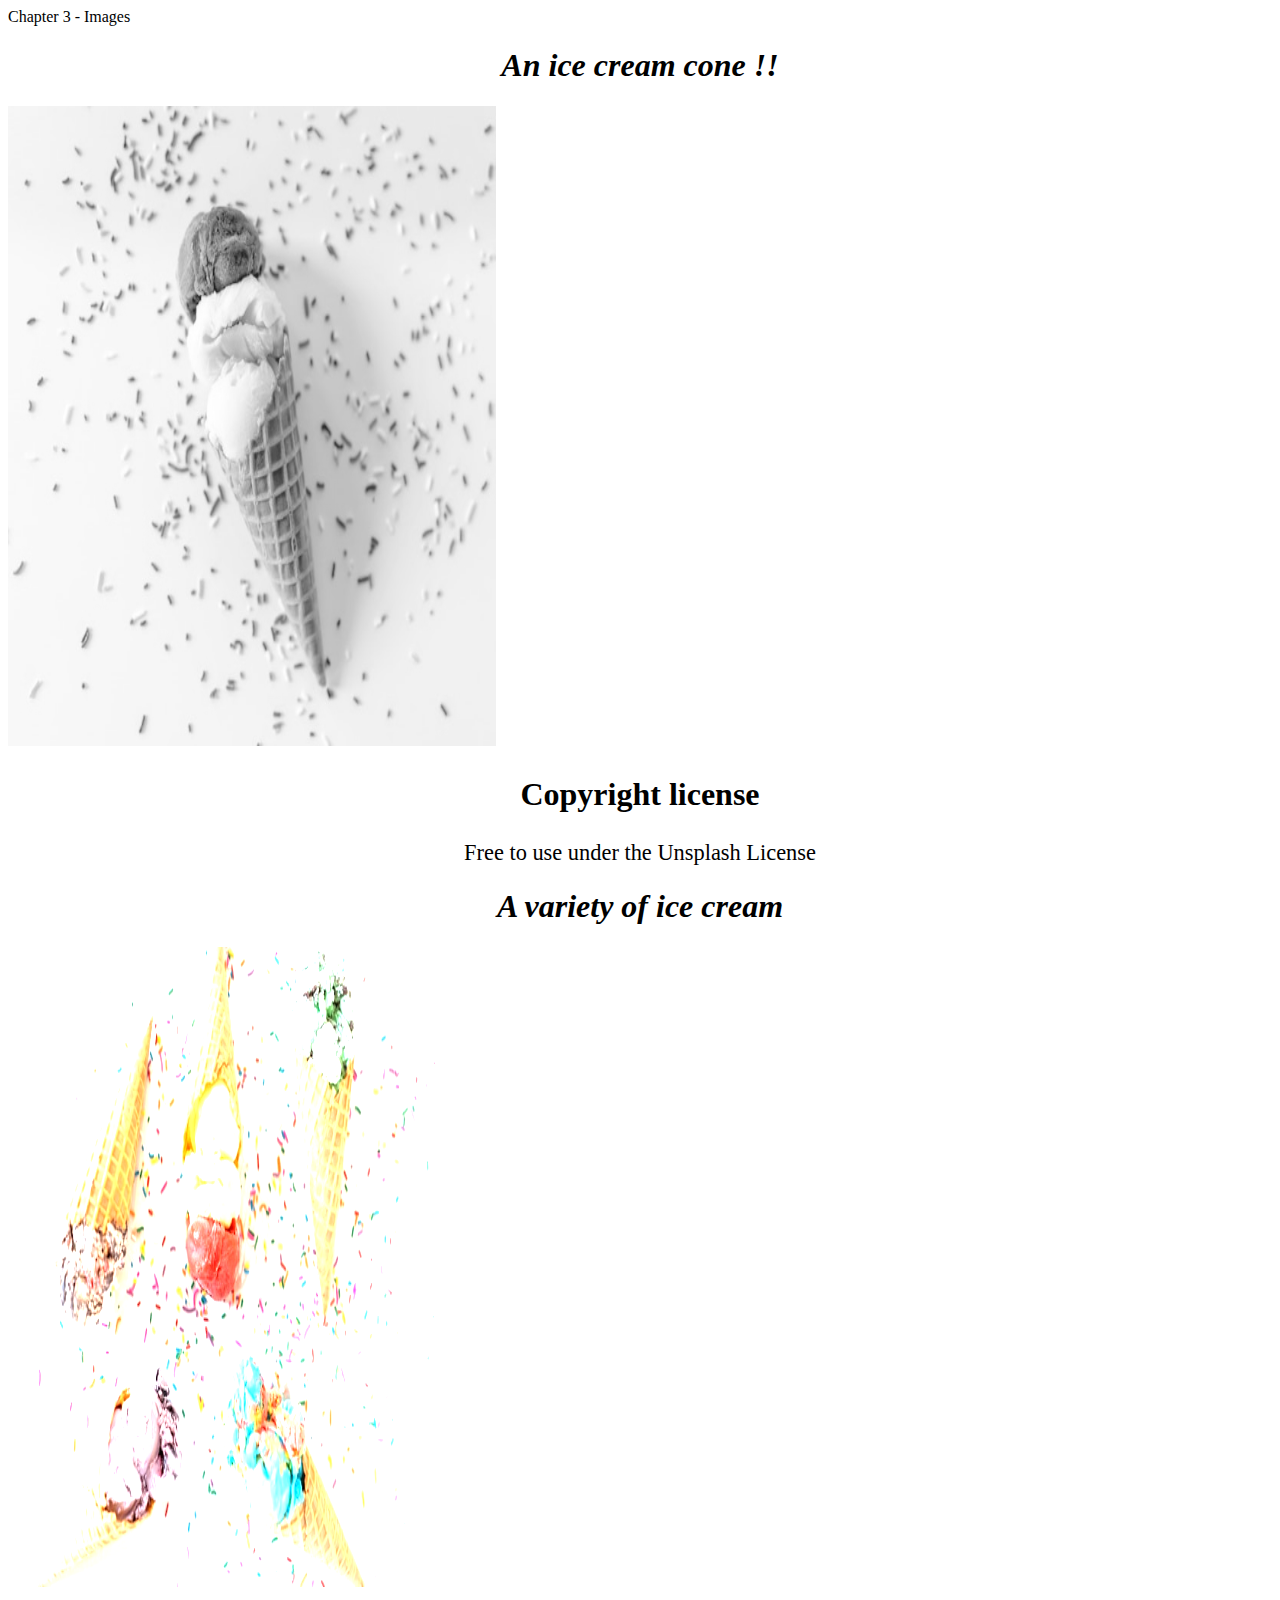
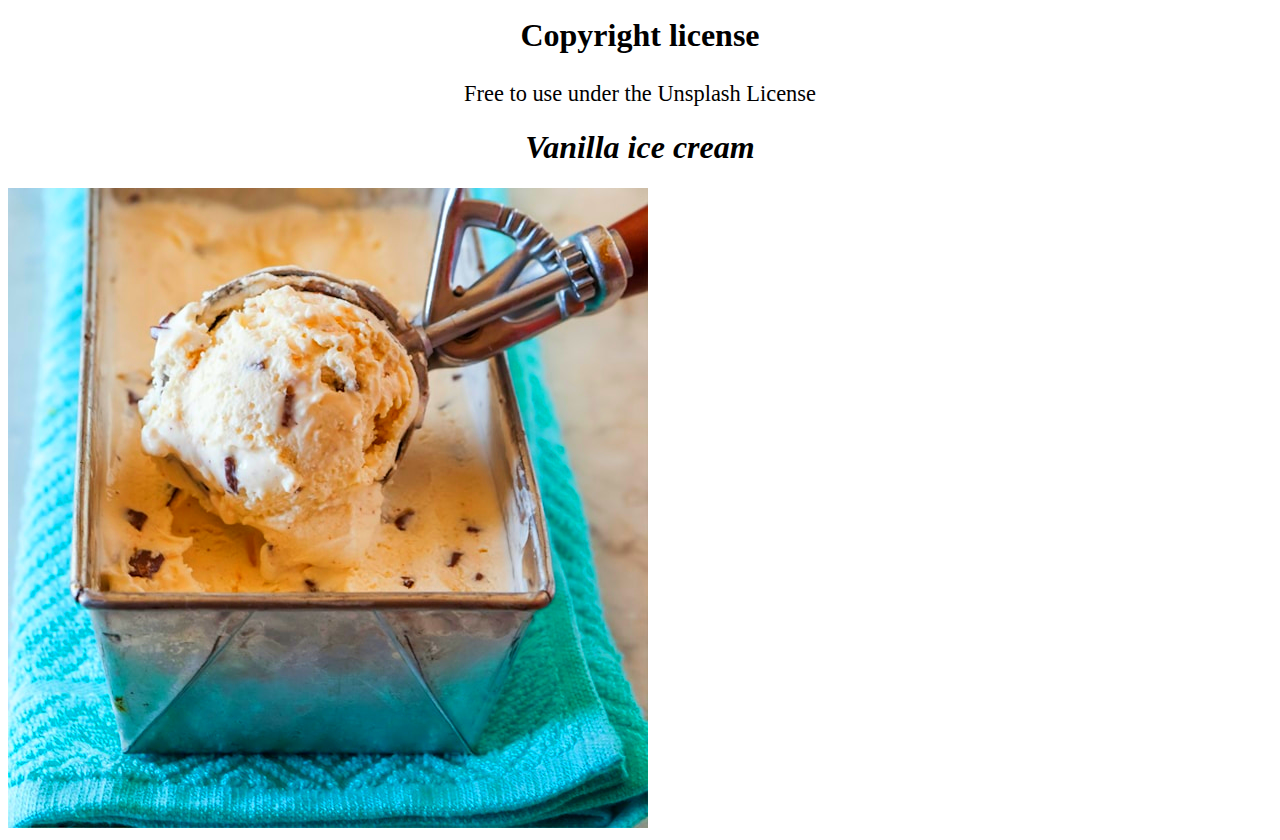
<file: Chapter-3-Images/Exercises/index.html>
<!DOCTYPE html>
<html lang="en">
<head>
    <meta charset="UTF-8">
    <meta name="viewport" content="width=device-width, initial-scale=1.0">
    <link rel = "stylesheet" href = "index.css"
    <title> Chapter 3 - Images  </title>
</head>
<body>
    <h1> <i> An ice cream cone !! </i></h1>

<div class = "img1"> 
    <img src = "images/icecream1.jpg" alt="ice cream !" height="640" width="488">
</div>


    <h2> <b> Copyright license </b></h2>
        <p> Free to use under the Unsplash License </p>

<h1> <i> A variety of ice cream  </i></h1>

<div class = "img2"> 
    <img src = "images/icecream2.jpg" alt="a bunch of ice cream" height="640" width="427">
</div>

    <h2> <b> Copyright license </b></h2>
        <p> Free to use under the Unsplash License </p>


    <h1> <i> Vanilla ice cream </i></h1>

<div class = "img3"> 
    <img src = "images/icecream3.jpg" alt="vanilla ice cream " height="640" width="640">
</div>

</body>
</html>
</file>
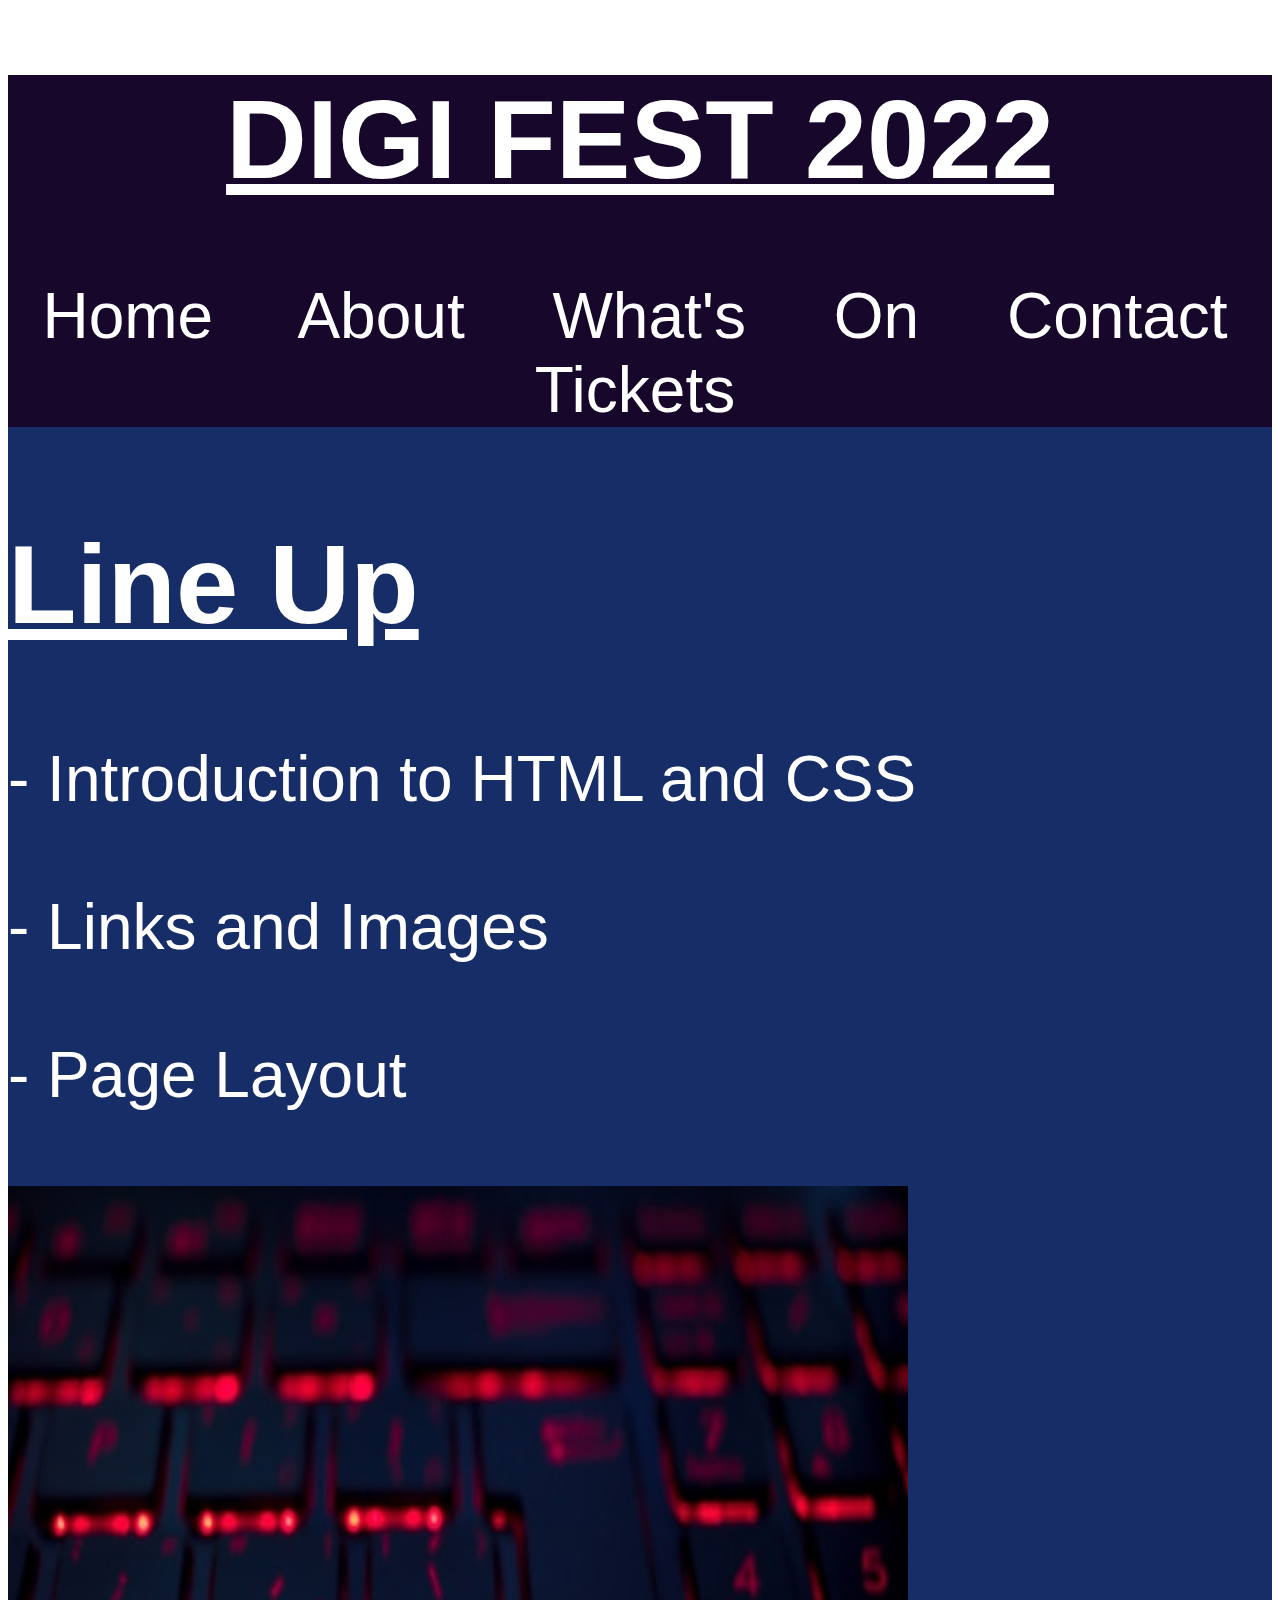
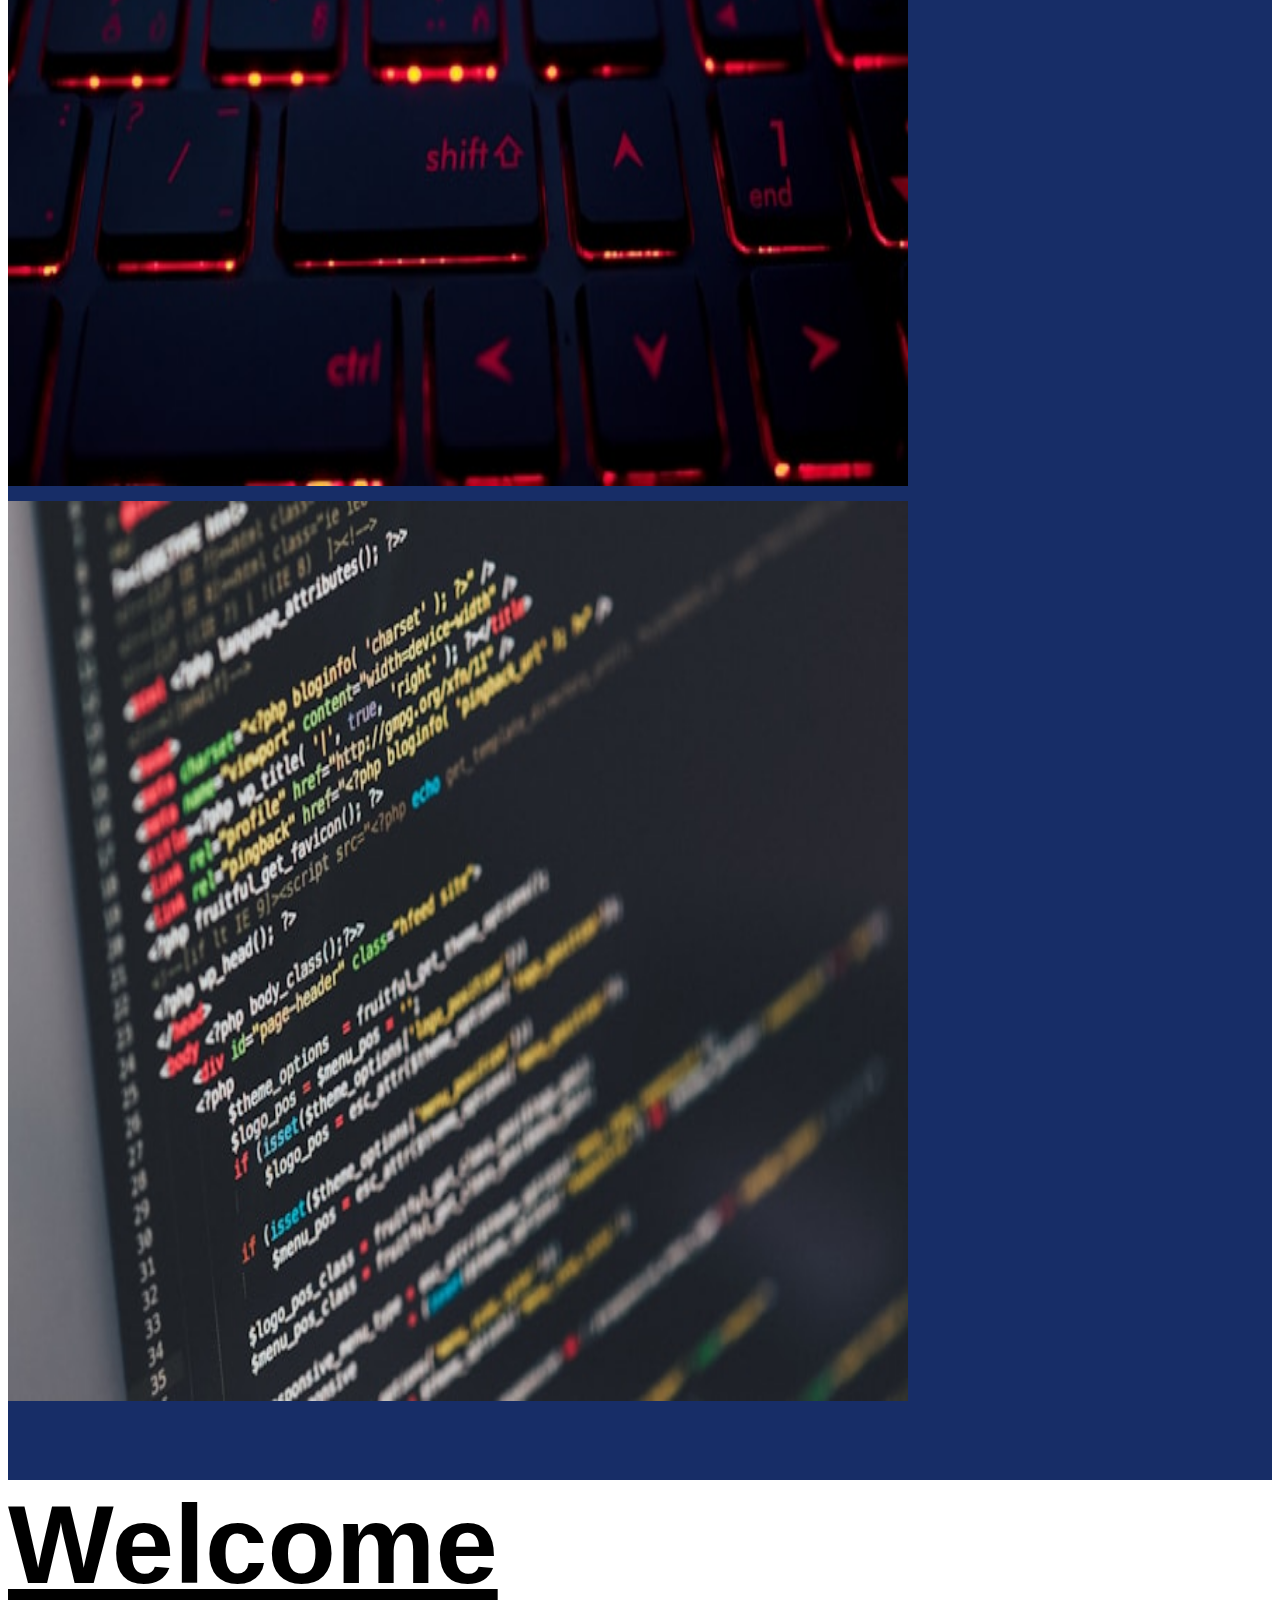
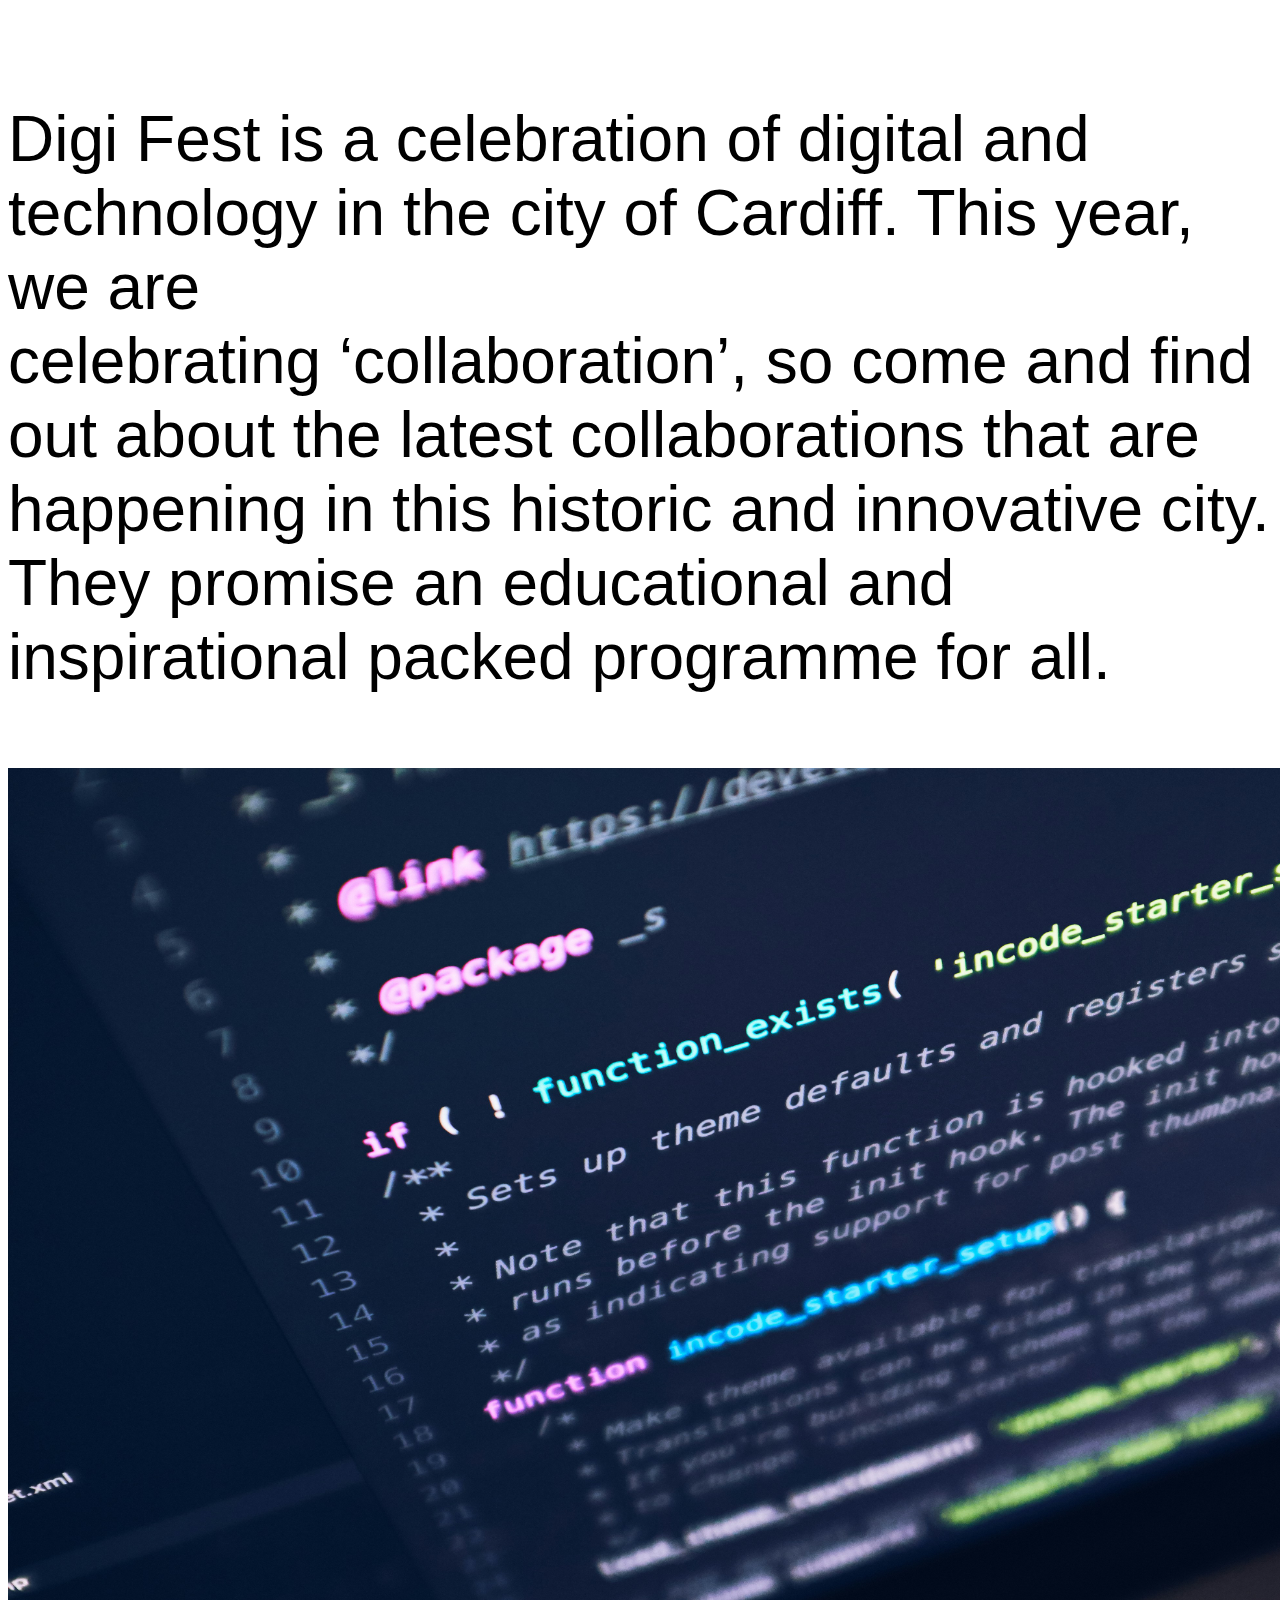
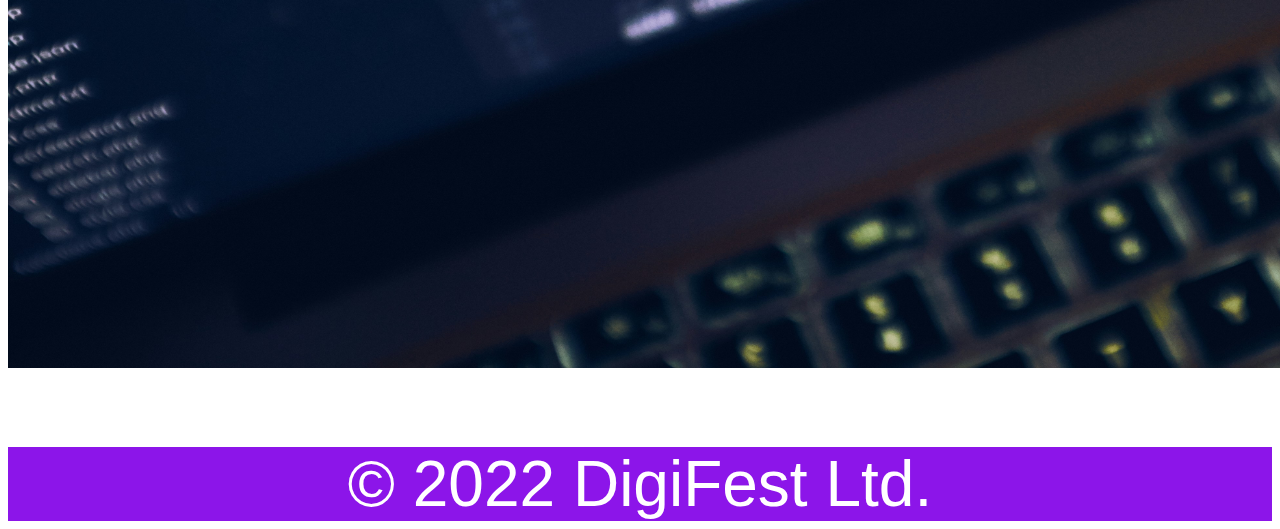
<file: Chapter-4-Page Layout/Exercises/index.html>
<!DOCTYPE html>
<html lang="en">
<head>
    <meta charset="UTF-8">
    <meta name="viewport" content="width=device-width, initial-scale=1.0">
    <title> Chapter 4 - Page Layout </title>
    <!-- linking stylesheet to html page -->
    <link rel = "stylesheet" href = "digifest.css">
</head>
<body>
 
    <!-- underlined, bold header -->
    <!-- assigning class to header -->
 <div class="wrapper">
 <header> <h1> <b> <u> DIGI FEST 2022 </u> </b> </header>

  <!-- nav bar -->
  <!-- assigning wrapper to nav bar so it's included in the same box as the header-->
<nav>
<div class= "navbar" >
    <div class="wrapper"></div>
<a> Home </a> 
<a> About </a> 
<a> What's On </a>
<a> Contact </a> 
<a> Tickets </a>
</div>
</nav>

<div class="wrapper2">
    <div style = "clear:both">
    <section> <h2> <u> <b> Line Up </b> </u></h2>
    <p> - Introduction to HTML and CSS 
        <br> <br>
        - Links and Images
        <br> <br>
        - Page Layout
        <br> <br>
        <img src = "images/digifest2.jpg" alt="DigiFest image 2" height="900" width="900">
        <img src = "images/digifest3.jpg" alt="DigiFest image 3" height="900" width="900">
    </p>
    </section>
    </div>
</div>


</div>

    <main> 
        <h2> <u> <b> Welcome </b> </u></h2>
        <p> Digi Fest is a celebration of digital and technology in the city of Cardiff. 
            This year, we are 
            <br> celebrating ‘collaboration’, so come and find out about the latest collaborations that are 
            <br> happening in this historic and innovative city. They promise an educational and 
            <br> inspirational packed programme for all.
            <br> <br> <img src = "images/digifest4.jpg" alt="DigiFest image" height="1200" width="1950">
        </p>
    </main>


</div>

 <footer> © 2022 DigiFest Ltd. </footer> 
</body>

</html>
</file>
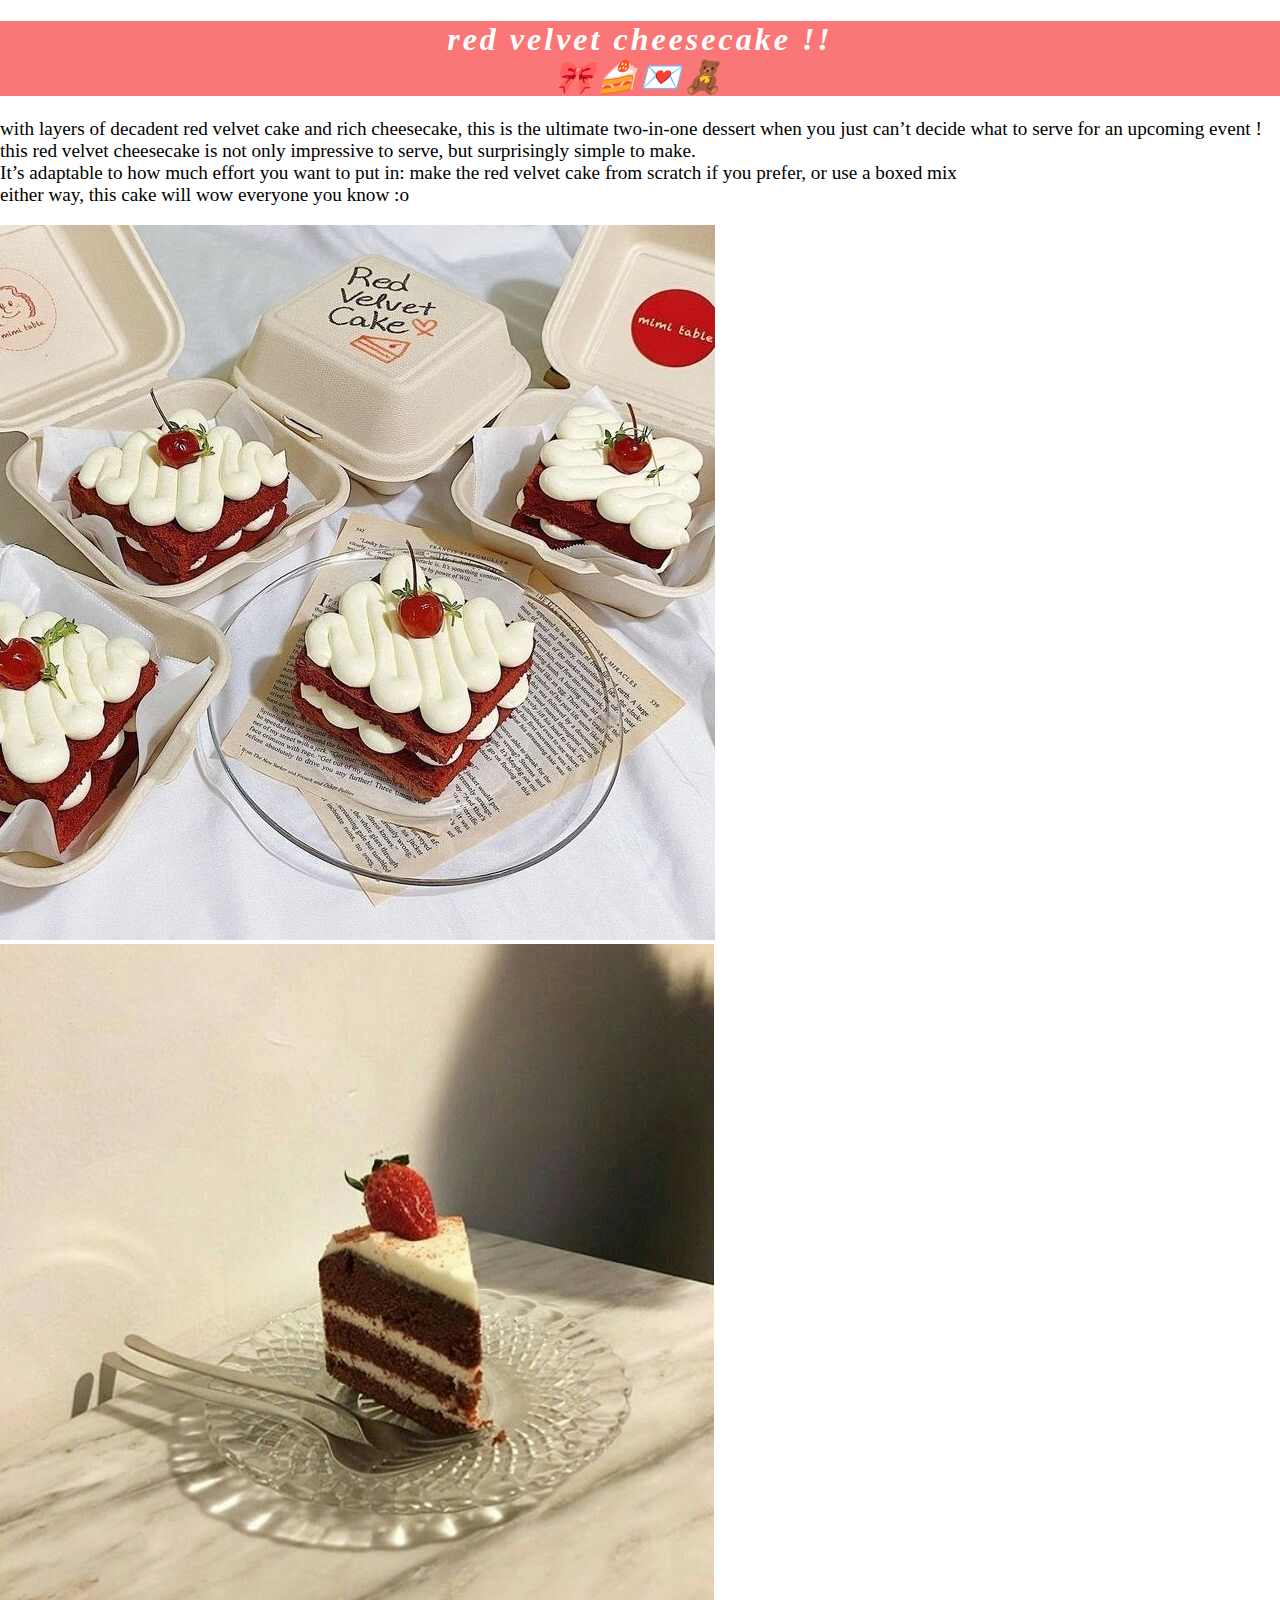
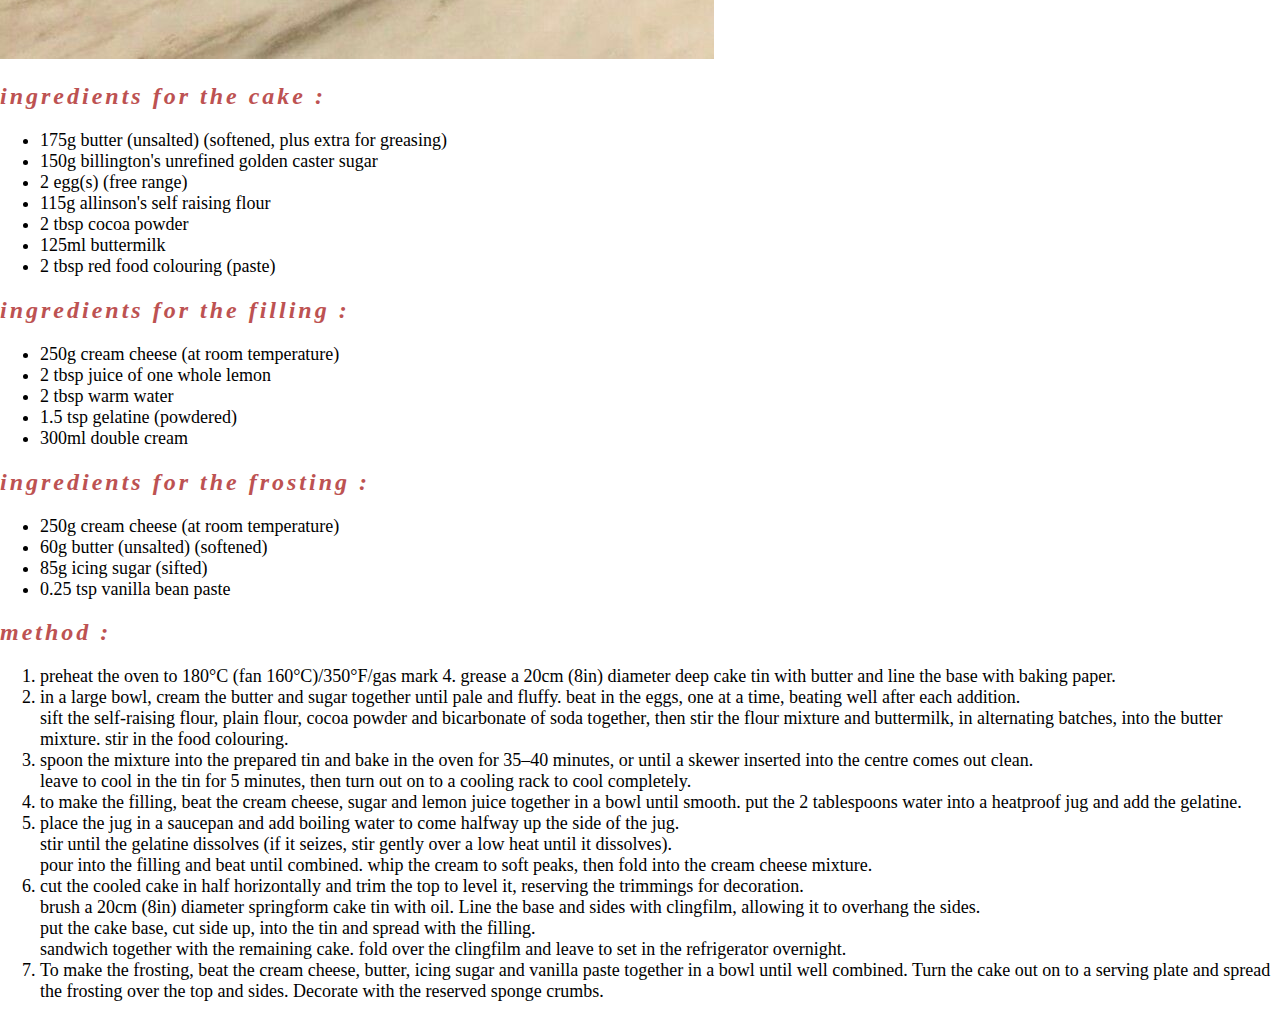
<file: Chapter-1-Introduction to HTML and CSS/Exercises/recipepage.html>
<!DOCTYPE html>
<html lang="en">
<head>
    <meta charset="UTF-8">
    <meta name="viewport" content="width=<device-width>, initial-scale=1.0">
        <link rel = "stylesheet" href = "stylesheet.css">
    <title>Document</title>
</head>
<body class = "content" >
    <!-- to make the title bold & italic -->
    <h1><i><b>red velvet cheesecake !! <br>🎀🍰💌🧸<br> </b></i></h1> 
    <p> <!-- breaks in the para tag to seperate sentences -->
        with layers of decadent red velvet cake and rich cheesecake,
        this is the ultimate two-in-one dessert when you just can’t decide what to serve for an upcoming event ! 
        <br>this red velvet cheesecake is not only impressive to serve, but surprisingly simple to make. </br>
        It’s adaptable to how much effort you want to put in: make the red velvet cake from scratch if you prefer, or use a boxed mix <br> either way, this cake will wow everyone you know :o </br>
    </p>
    <!-- images (to make it look better)-->
    <img src = "images/cake2.jpg" alt="yum" height=“715” width=“715”>
    <img src = "images/cake3.jpg" alt="cake :3" height=“714” width=“715”>

    <!-- <i> tag to make "ingredients" appear italic -->
    <h2><i>ingredients for the cake : </i></h2>
    <!-- unordered list tag to help the ingredients look neater -->
    <ul>
        <li>
            175g butter (unsalted) (softened, plus extra for greasing)
        </li>
        <li>
            150g billington's unrefined golden caster sugar
        </li>
        <li>
            2 egg(s) (free range)
        </li>
        <li>115g allinson's self raising flour</li>
        <li> 2 tbsp cocoa powder</li>
        <li> 125ml buttermilk </li>
        <li> 2 tbsp red food colouring (paste)</li>
    </ul>
    <!--ingredients for filling-->
    <h2> <i> ingredients for the filling : </i> </h2>
    <ul>
        <li>
            250g cream cheese (at room temperature)
        </li>
        <li>
            2 tbsp juice of one whole lemon
        </li>
        <li>
            2 tbsp warm water
        </li>
        <li>
            1.5 tsp gelatine (powdered)
        </li>
        <li> 300ml double cream</li>       
    </ul>
    <!-- ingredients for frosting -->
    <h2><i> ingredients for the frosting : </i></h2>
    <ul>
        <li> 250g cream cheese (at room temperature)</li>
        <li>60g butter (unsalted) (softened)</li>
        <li>85g icing sugar (sifted)</li>
        <li>0.25 tsp vanilla bean paste</li>
    </ul>
    <!-- method section, h2 tag -->
    <h2><i>method : </i></h2>
    <ol>
        <li> preheat the oven to 180°C (fan 160°C)/350°F/gas mark 4. grease a 20cm (8in) diameter deep cake tin with butter and line the base with baking paper.</li>

        <li> in a large bowl, cream the butter and sugar together until pale and fluffy. beat in the eggs, one at a time, beating well after each addition. <br>sift the self-raising flour, plain flour, cocoa powder and bicarbonate of soda together, then stir the flour mixture and buttermilk, in alternating batches, into the butter mixture. stir in the food colouring.</br></li>

        <li> spoon the mixture into the prepared tin and bake in the oven for 35–40 minutes, or until a skewer inserted into the centre comes out clean. <br>leave to cool in the tin for 5 minutes, then turn out on to a cooling rack to cool completely.</br> </li>

        <li> to make the filling, beat the cream cheese, sugar and lemon juice together in a bowl until smooth. put the 2 tablespoons water into a heatproof jug and add the gelatine.</li>

        <li>place the jug in a saucepan and add boiling water to come halfway up the side of the jug. <br>stir until the gelatine dissolves (if it seizes, stir gently over a low heat until it dissolves). </br>pour into the filling and beat until combined. whip the cream to soft peaks, then fold into the cream cheese mixture.</li>

        <li>cut the cooled cake in half horizontally and trim the top to level it, reserving the trimmings for decoration. <br>brush a 20cm (8in) diameter springform cake tin with oil. Line the base and sides with clingfilm, allowing it to overhang the sides. </br>put the cake base, cut side up, into the tin and spread with the filling. <br>sandwich together with the remaining cake. fold over the clingfilm and leave to set in the refrigerator overnight.</br></li>
        
        <li>To make the frosting, beat the cream cheese, butter, icing sugar and vanilla paste together in a bowl until well combined. Turn the cake out on to a serving plate and spread the frosting over the top and sides. Decorate with the reserved sponge crumbs.</li>

    </ol>

</body>
</html>
</file>
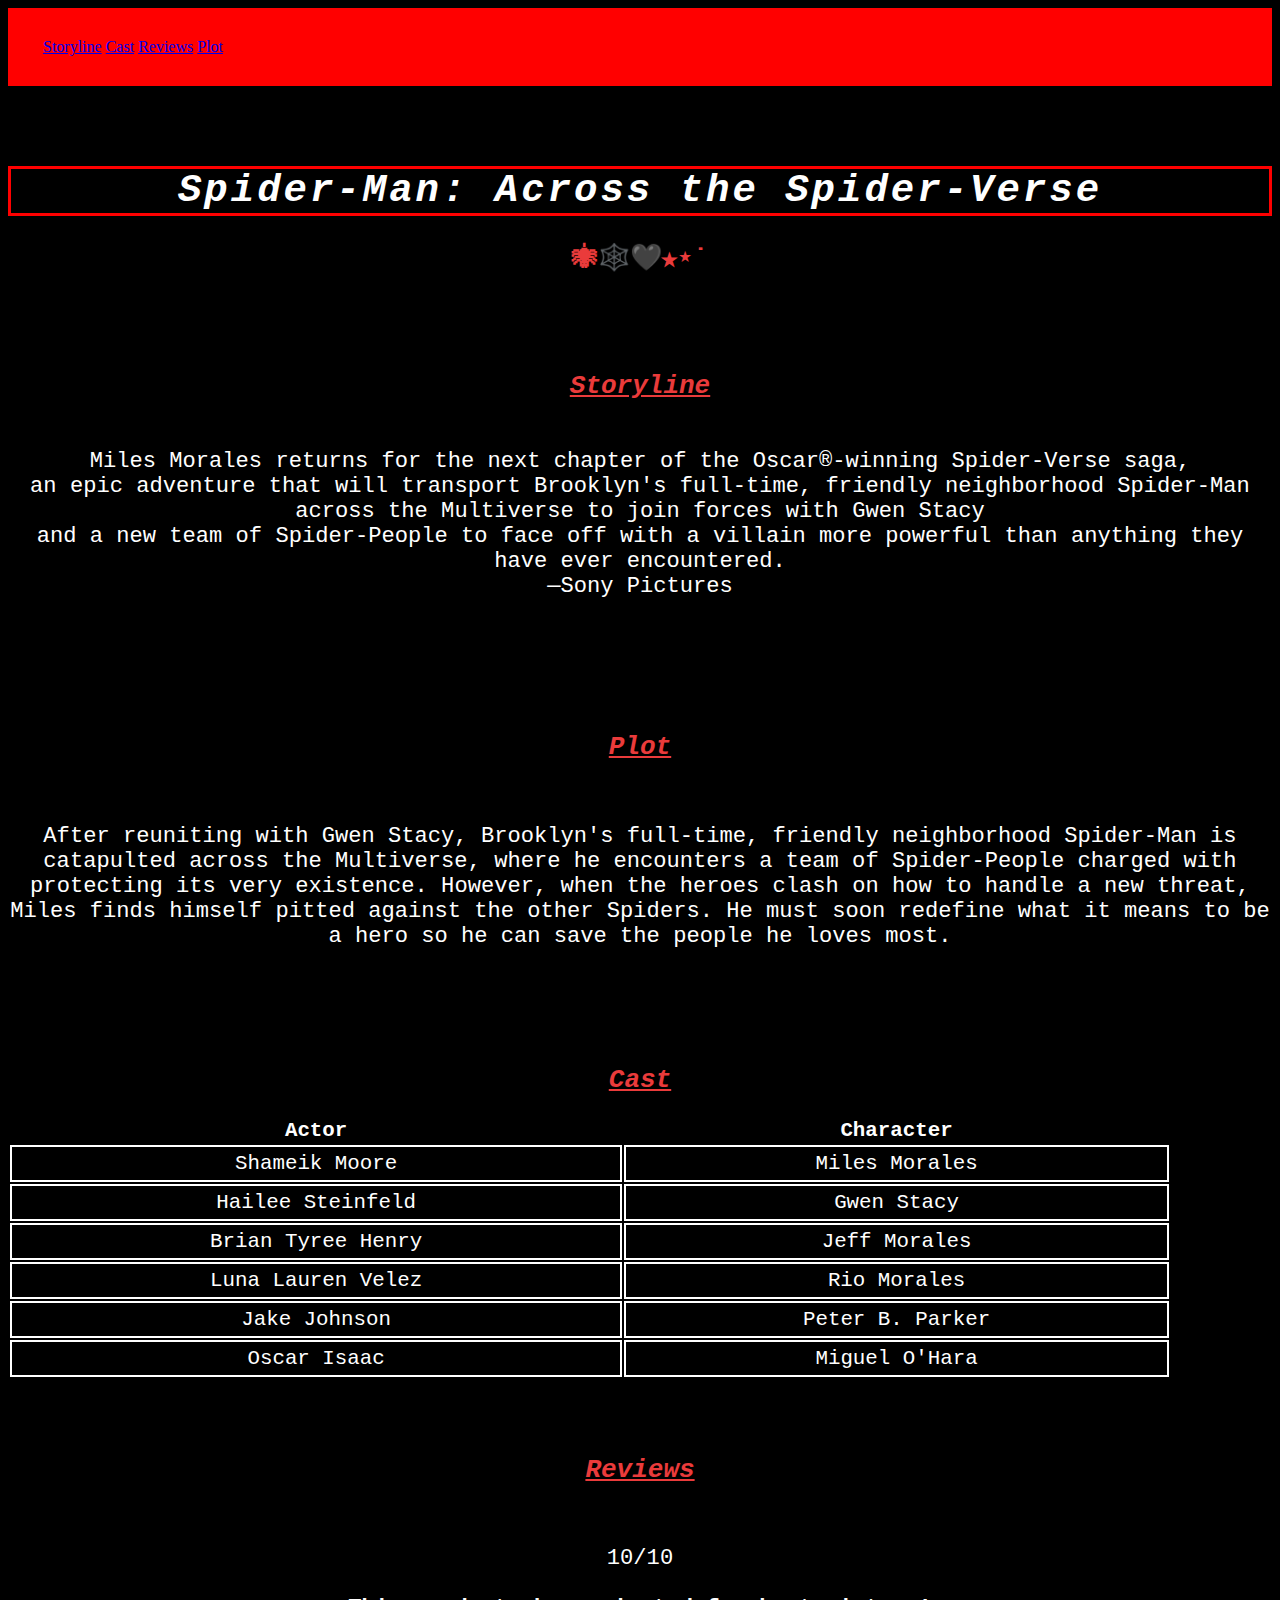
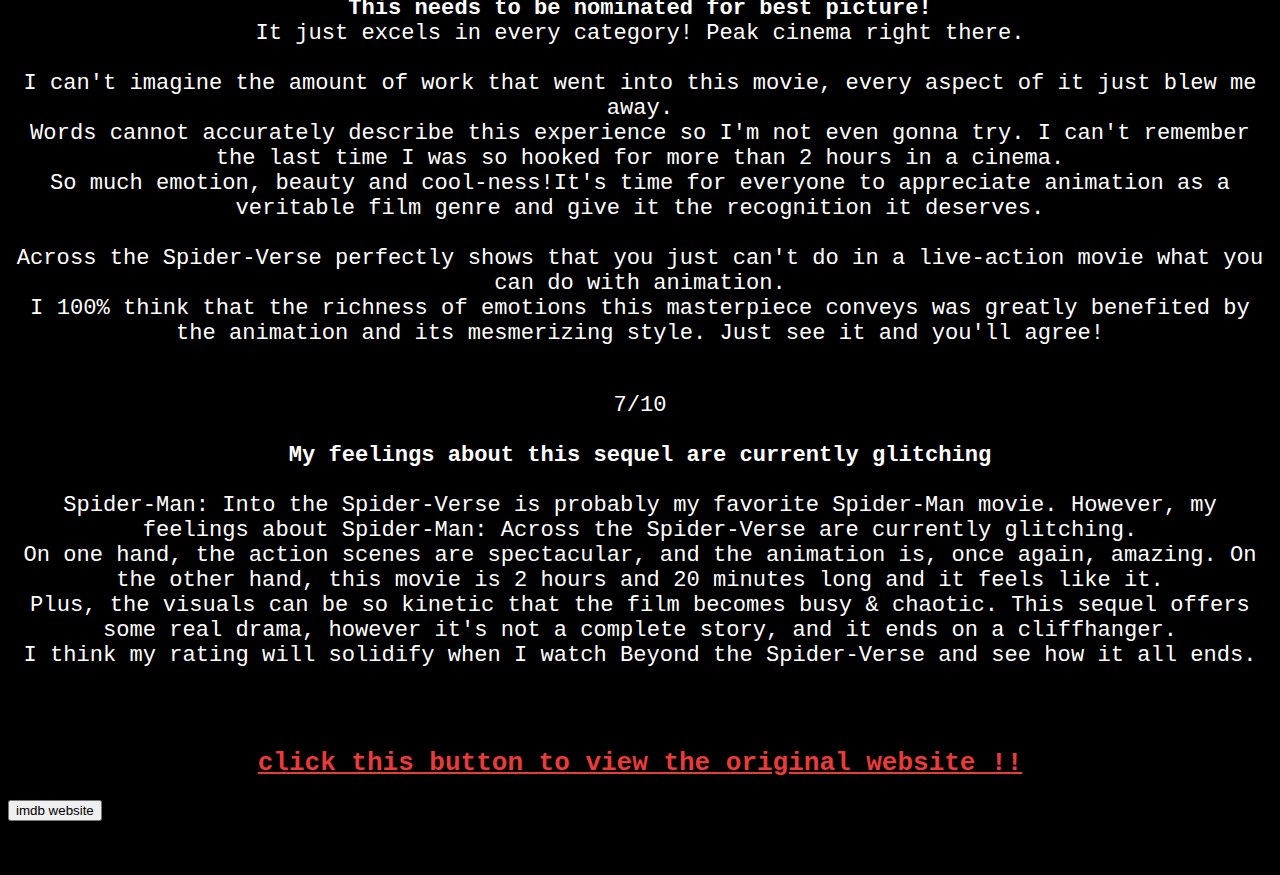
<file: Chapter-2-Links and navigation/Exercises/atsv.html>
<!DOCTYPE html>
<html lang="en">
<head>
    <meta charset="UTF-8">
    <meta name="viewport" content="width=device-width, initial-scale=1.0">
    <title>Chapter 2 - Links and Navigation </title>
    <link rel = "stylesheet" href = "atsv.css">
</head>

<!-- nav bar -->
<div class="navbar" >
<a href="#storyline">Storyline</a> 
<a href="#cast">Cast</a> 
<a href="#reviews"> Reviews</a>
<a href="#plot"> Plot</a> 
</div>




<body>
    <!-- title (making it italic)-->
    <br><br><br>
    <h1><i>Spider-Man: Across the Spider-Verse</i>
    </h1> 


    <!-- trying to make the emojis stand out ( made them h2 )-->
   <h2>🕷🕸️🖤✮⋆˙</h2>


   <!-- break to seperate title with storyline-->
    <br><br><br>
    <!-- making the title underlined and bold + italic-->
    <h2 id = "storyline"><i><b><u>Storyline</u></b></i></h2>
   
   <!-- storyline here-->
    <p> <br> Miles Morales returns for the next chapter of the Oscar®-winning Spider-Verse saga,<br> an epic adventure that will transport Brooklyn's full-time, 
    friendly neighborhood Spider-Man across the Multiverse to join forces with Gwen Stacy <br> and a new team of Spider-People to face off with a villain more powerful than anything they have ever encountered.<br>—Sony Pictures</p>
    <br><br><br>
    
    <!-- plot title-->
    <br><br>
    <h2 id = "plot"><i><b><u>Plot</u></b></i></h2>
    <br>

    <!-- plot here-->
    <p> After reuniting with Gwen Stacy, Brooklyn's full-time, friendly neighborhood Spider-Man is catapulted across the Multiverse, where he encounters a team of Spider-People charged with protecting its very existence. However, when the heroes clash on how to handle a new threat, Miles finds himself pitted against the other Spiders. He must soon redefine what it means to be a hero so he can save the people he loves most.</p>

    <br><br><br>

   <!-- cast heading-->
   <br>
    <h2 id = "cast"><i><b><u>Cast</u></b></i></h2>

    <!-- table for cast -->
    <table>
        <tr> <!-- table row -->
          <th>Actor</th> <!-- table header-->
          <th>Character</th>
        </tr>
        <tr>
          <td>Shameik Moore</td> <!-- table data -->
          <td>Miles Morales</td>
        </tr>
        <tr>
          <td>Hailee Steinfeld</td>
          <td>Gwen Stacy</td>
        </tr>
        <tr>
          <td>Brian Tyree Henry</td>
          <td>Jeff Morales</td>
        </tr>
        <tr>
          <td>Luna Lauren Velez</td>
          <td>Rio Morales</td>
        </tr>
        <tr>
          <td>Jake Johnson</td>
          <td> Peter B. Parker</td>
        </tr>
        <tr>
          <td>Oscar Isaac</td>
          <td>Miguel O'Hara</td>
        </tr>
      </table>
      <br>
      
    <!-- break to seperate reviews heading from cast table-->
      <br>

      <!-- reviews heading -->
      <br> <h2 id = "reviews"><i><b><u>Reviews</u></b></h2></i> <br>
      
      <!-- reviews here-->
      <p> 10/10 <br>
        <br> <b> This needs to be nominated for best picture! </b> <br>
        It just excels in every category! Peak cinema right there. <br>
        <br>I can't imagine the amount of work that went into this movie, every aspect of it just blew me away. <br> 
        Words cannot accurately describe this experience so I'm not even gonna try. I can't remember the last time I was so hooked for more than 2 hours in a cinema. 
        <br>So much emotion, beauty and cool-ness!It's time for everyone to appreciate animation as a veritable film genre and give it the recognition it deserves. <br>
        <br> Across the Spider-Verse perfectly shows that you just can't do in a live-action movie what you can do with animation. 
        <br>I 100% think that the richness of emotions this masterpiece conveys was greatly benefited by the animation and its mesmerizing style. Just see it and you'll agree!
    </p>
    
    <p> <br> 7/10 <br> 
        <br> <b> My feelings about this sequel are currently glitching  </b><br> 
        
        <br> Spider-Man: Into the Spider-Verse is probably my favorite Spider-Man movie. However, my feelings about Spider-Man: Across the Spider-Verse are currently glitching. <br>
        On one hand, the action scenes are spectacular, and the animation is, once again, amazing. On the other hand, this movie is 2 hours and 20 minutes long and it feels like it. 
        <br>Plus, the visuals can be so kinetic that the film becomes busy & chaotic. This sequel offers some real drama, however it's not a complete story, and it ends on a cliffhanger. <br>
        I think my rating will solidify when I watch Beyond the Spider-Verse and see how it all ends.
    </p>
    
    <br><br>
        <!--one link styled as a button-->
        <h2><u>click this button to view the original website !!</u></h2>
        <button onclick="document.location='https://www.imdb.com/title/tt9362722/?ref_=fn_al_tt_1'">imdb website</button>


</body>
</html>
</file>
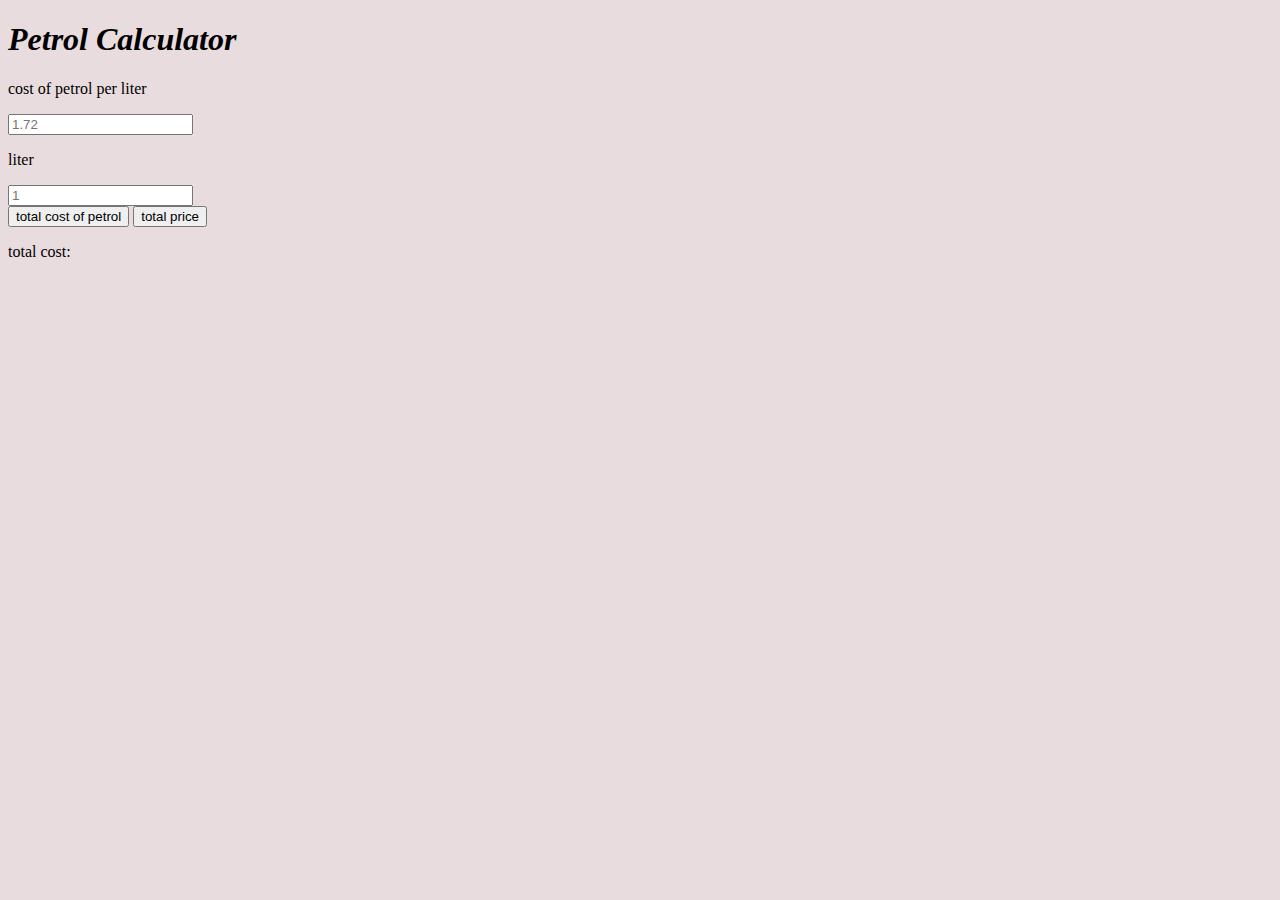
<file: Chapter-6-Javascript/Exercises/petrol.html>
<!DOCTYPE html>
<html lang="en">
<head>
    <meta charset="UTF-8">
    <meta name="viewport" content="width=device-width, initial-scale=1.0">
    <title>Chapter 6 - Petrol Calculator</title>
    <link rel = "stylesheet" href = "petrol.css">
    <script src="petrol.js"></script>
</head>

<h1> <i> Petrol Calculator </i></h1>
<body>
    <!--  a div for petrol (i dont know what to name the div) -->
    <div class = "cost">
        <p> cost of petrol per liter </p>
        <input id = "costofpetrol" type = "number" placeholder="1.72">
    </div>
    <div>
        <p> liter </p>
        <input id = "liters" type = "number" placeholder="1">
    </div>
    <!-- button that calculates total cost of petrol, displays output -->
    <div>
        <button id="calculatecostbtn"> total cost of petrol </button>
        <button onclick = "calculate()"> total price</button>
        <p> total cost: </p>

        <!-- now displays the output -->
        <p id = "totalcost"></p>
    </div>
</body>
</html>
</file>
<file: Chapter-3-Images/Exercises/index.css>
p {
    font-size: 140%;
    text-align: center;
}

h1 {
  text-align: center;
}

h2 {
    font-size: 200%;
    text-align: center;
}

.img1{
    filter:grayscale(200%);
    
  }

.img2{
    filter:brightness(150%);
  }

.img3{
    filter:saturate(200%);
  }
</file>
<file: Chapter-4-Page Layout/Exercises/digifest.css>
h1 {
    font-family: 'Segoe UI', Tahoma, Geneva, Verdana, sans-serif;
    font-size: 700%;
    text-align: center;
    color: #FFFFFF;
    background-color:#17072b;
}

/*nav bar background*/
.wrapper {
    background-color: #17072b;
}


.navbar {
    font-family: 'Segoe UI', Tahoma, Geneva, Verdana, sans-serif;
    overflow: hidden;
    background-color: #17072b;
    color:#FFFFFF;
    text-align: center;
    font-size: 400%;
    padding-right: 10px; 
    word-spacing: 70px;
}

p {
    font-family: Arial;
    font-size: 400%;
}

h2 {
    font-family: 'Segoe UI', Tahoma, Geneva, Verdana, sans-serif;
    font-size: 700%;
}

/* for the line up section */
.wrapper2 {
    background-color: #172d67;
    color:#FFFFFF;
    text-align: left;
    /* to help position the wrapper on the right side of the page */
    float: right;
    /* helps with spacing the nav bar + wrapper  */
    margin-top:70 px;
}

footer{
    background-color: #8c15e9;
    color: #FFFFFF;
    font-family: Arial;
    font-size: 400%;
    text-align: center;
}
</file>
<file: Chapter-1-Introduction to HTML and CSS/Exercises/stylesheet.css>
h1 {
        background-color: rgb(251, 119, 119);
        color: white;
        text-align: center;
        font-family: 'Times New Roman', Times, serif;
        letter-spacing: 3px;
      }

h2 {
        color: rgb(189, 82, 82);
        font-family: 'Times New Roman', Times, serif;
        letter-spacing: 3px;
        word-spacing: 10 px;
      }

p {
  text-align: left;
  font-size:larger;
}

.content{
  margin-left: auto;
  margin-right: auto;
  width: auto;
}

li {
  font-size: large;
}
</file>
<file: Chapter-2-Links and navigation/Exercises/atsv.css>
.navbar {
  overflow: hidden;
  background-color: rgb(255, 0, 0);
  color:rgb(255, 255, 255);
  text-align: left;
  padding: 30px 35px;
  font-size: 40 px;
}

.navbar a.hover {
  background-color: #ffffff;
  color: rgb(255, 255, 255);
}

h1 {
    color: rgb(255, 255, 255);
    text-align: center;
    font-family:monospace;
    letter-spacing: 3px;
      border-style: solid;
      border-color: red;
      font-size: 300%;
    }
    

  h2 {
    color:rgb(234, 59, 59);
    text-align: center;
    font-family:monospace;
    font-size: 200%;
  }

  h3 {
    text-align: center;
    color: white;
    font-size: medium;
  }

  .button {
    background-color:rgb(234, 59, 59);
    align-content: center;
    text-align: center;
  }

  p {
    text-align: center;
    color: white;
    font-family: monospace;
    font-size: 170%;
  }

  body {
    background-color: rgb(0, 0, 0);
  }

  table {
    border-color: white;
    text-align: center;
    align-content: center;
    color: white;
    width: 92%;
  }

  th {
    text-align: center;
    font-size: 160%;
    font-family: monospace;
  }

  td {
    border: 2px solid white;
    text-align: center;
    padding: 5px;
    font-family: monospace;
    font-size: 160%;
  }
</file>
<file: Chapter-6-Javascript/Exercises/petrol.css>
calculatecostbtn {
    background-color: pink;
}

h1 {
    text-align: left;
}

p { 
    text-align: left;
}

body {
    background-color: rgb(233, 220, 222);
    align-items: center;
    justify-content: center;
}
</file>
